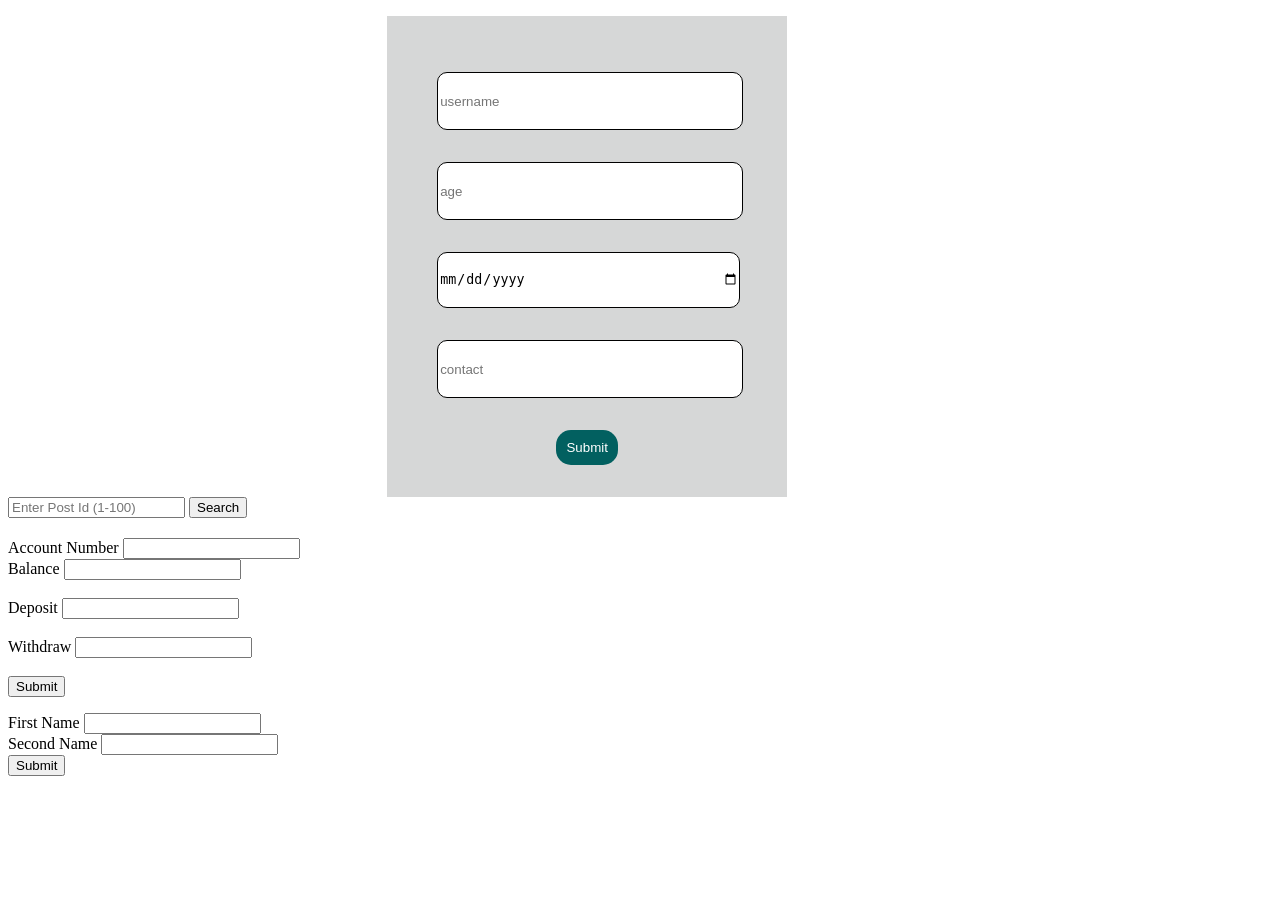
<file: index.html>
<!DOCTYPE html>
<html lang="en">
<head>
    <meta charset="UTF-8">
    <meta name="viewport" content="width=device-width, initial-scale=1.0">
    <title>form validation</title>
    <script src="script.js" defer></script>
    <link rel="stylesheet" href="style.css">
</head>
<body>
    <p id="text"></p>
    <p id="message"></p>
 <form action=""class="form-wrapper">
    
    <div class="form-card">
        <div>
        <p id="greeting"></p>

    </div>
  <div class="input-container">
        <input type="text"placeholder="username"id="name"required>
    </div>
     <div class="input-container">
        <input type="text"placeholder="age"id="age"required>
    </div>
     <div class="input-container">
        <input type="date"placeholder="Date of birth"id="date"required>
    </div>
     <div class="input-container">
        <input type="number"placeholder="contact"id="contact"required>
    </div>
    <div class="input-container">
        <button type="button"onclick="display()">Submit</button>

    </div>
   
    </div>
 </form>   
<section id="search">
   <input type="text" id=inputData placeholder="Enter Post Id (1-100)"> 
   <button onclick="search()">Search</button>
    <div>
        <h2 id="title"></h2>
        <p3 id="body"></p3>
    </div>
</section>
<section>
<form action="">
    <label for="accountNumber">Account Number</label>
    <input type="number" id="accountNumber"><br>

    <label for="balance">Balance</label>
    <input type="number" id="balance"><br><br>

    <label for="deposit">Deposit</label>
    <input type="number" id="deposit"><br><br>

    <label for="withdraw">Withdraw</label>
    <input type="number" id="withdraw"><br><br>

    <button type="button"onclick="processAccount()">Submit</button>
</form>
<div class="message">
<p id="message"></p>
<p id="message1"></p>
<p id="message2"></p>
</div>
<section class="cookie">
    <form action="">
        <label for="firstName">First Name</label>
        <input type="text" id="firstName"><br>
        
        <label for="secondName">Second Name</label>
        <input type="text" id="secondName"><br>

        <button type="button" onclick="submitForm()">Submit</button>
    </form>

</section>







</body>
</html>
</file>
<file: style.css>
.form-wrapper{
background-color: rgb(214, 215, 215);
display: flex;
width: 400px;
align-items: center;
text-align: center;
justify-content: center;
margin-left: 30%;
}
.input-container{
margin-bottom: 2rem;
width:300px;
}
.form-card{
margin-top:40px;


}
.input-container>input{
width:100%;
height: 6vh;
border-radius: 10px;
border:1px solid black ;


}
.input-container>button{
padding: 10px;
border: none;
border-radius: 15px;
background-color: rgb(2, 96, 96);
color: white;

}
.search{
margin-top: 20px;
text-align: center;

}
</file>
